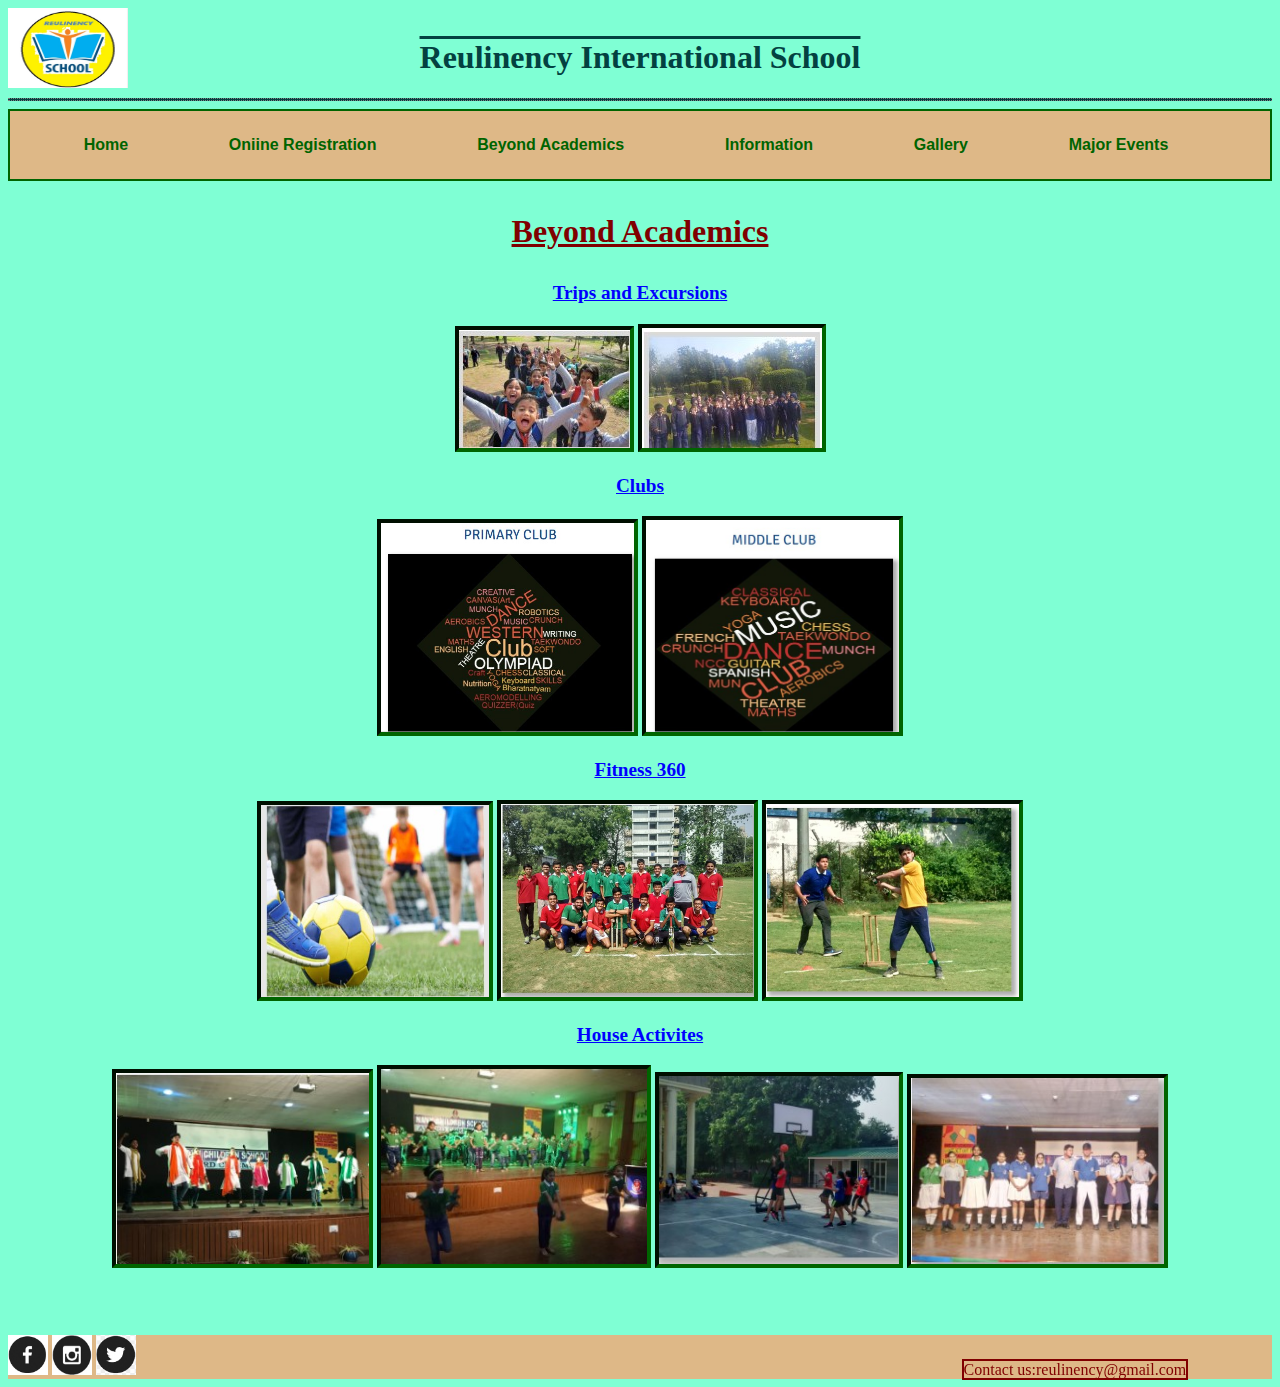
<file: Reulinency_school/Beyond.html>
<!DOCTYPE html>
<html>
  <head>
    <title>Reulinency</title>
    <link rel="stylesheet" href="style.css" />
      <!--responsive-->
    <meta name="viewport" content="width=device-width, initial-scale=1.0">
  </head>
  <body>
 
  <div style="width:15px; height:10px;position: relative;" id="wrap">
    <img src="image/logo.jpg" class="logo" id="logo"/>
  </div>

  <header>
  <h1>Reulinency International School</h1>
  <hr/>
</header>
<nav>
    <a href="index.html">Home</a>
    <a href="online.html">Oniine Registration</a>
    <a href="Beyond.html">Beyond Academics</a>
    <a href="information.html">Information</a>
    <a href="gallery.html">Gallery</a>
    <a href="events.html">Major Events</a>
</nav>
<div>
    <p class="about" style="font-size:xx-large;color:maroon;text-decoration: underline;text-align: center;">Beyond Academics</p>
    <div style="text-align: center;">
        <p class="sub"> Trips and Excursions</p>
        <img src="image/picnics.jpg" style="border: solid 4px; border-style: inset;border-color: darkgreen;"/>
        <img src="image/picnics2.jpg" style="border: solid 4px; border-style: inset;border-color: darkgreen;"/>
        
    </div>
    <div style="text-align: center;">
        <p class="sub"> Clubs</p>
        <img src="image/primary_Club.jpg" width=20% height=20% style="border: solid 4px; border-style: inset;border-color: darkgreen;"/>
        <img src="image/middle Club.jpg" width=20% height=20% style="border: solid 4px; border-style: inset;border-color: darkgreen;"/>
        
    </div>
    <div style="text-align: center;">
        <p class="sub"> Fitness 360</p>
        <img src="image/sports.jpg" width=18% height=18% style="border: solid 4px; border-style: inset; border-color: darkgreen;"/>
        <img src="image/sports1.jpg" width=20% height=20% style="border: solid 4px; border-style: inset;border-color: darkgreen;"/>
        <img src="image/sports2.jpg" width=20% height=20% style="border: solid 4px; border-style: inset;border-color: darkgreen;"/>
    </div>
    <div style="text-align: center; ">
        <p class="sub">House Activites</p>
        <img src="image/house1.jpg" width=20% height=20% style="border: solid 4px; border-style: inset;border-color: darkgreen;"/>
        <img src="image/house2.jpg" width=21% height=21% style="border: solid 4px; border-style: inset;border-color: darkgreen;"/>
        <img src="image/house3.jpg" width=19% height=19% style="border: solid 4px; border-style: inset;border-color: darkgreen;"/>
        <img src="image/house4.jpg" width=20% height=20% style="border: solid 4px; border-style: inset;border-color: darkgreen;"/>
    </div>


</div>


<footer>
 
    <div id="footer">
    <a href="#"><img src="image/fb.png" width=40 height=40/></a>
    <a href="#"><img src="image/insta.png" width=40 height=40/></a>
    <a href="#"><img src="image/twitter.png" width=40 height=40/></a>
    <p>Contact us:reulinency@gmail.com</p>
</div>
    
</footer>
  </body>
</html>
</file>
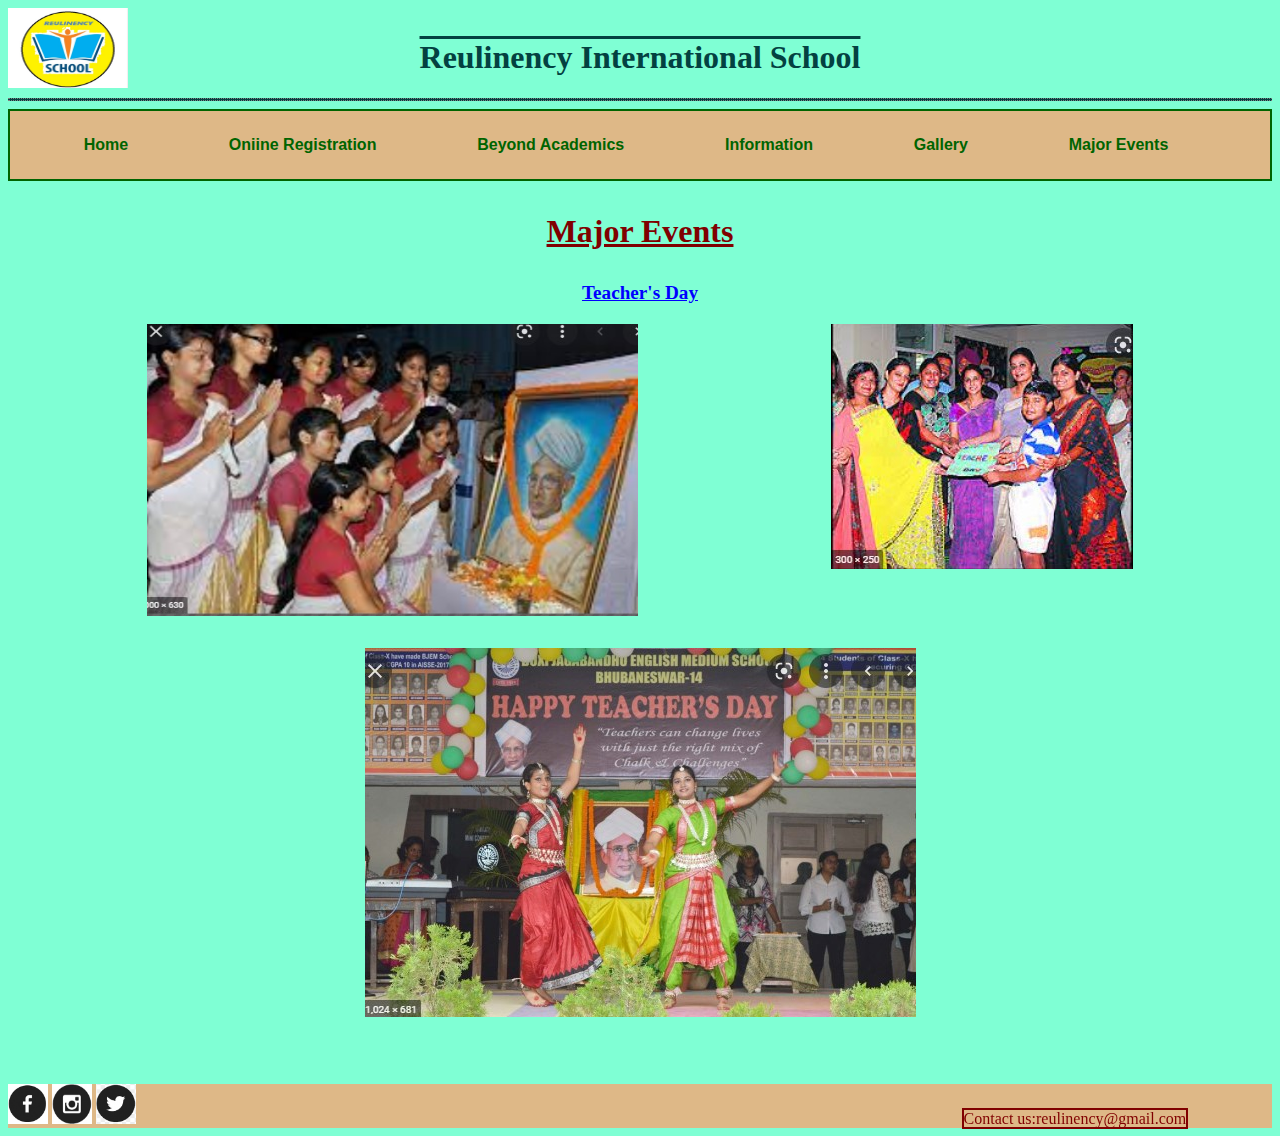
<file: Reulinency_school/events.html>
<!DOCTYPE html>
<html>
  <head>
    <title>Reulinency</title>
    <link rel="stylesheet" href="style.css" />
      <!--responsive-->
    <meta name="viewport" content="width=device-width, initial-scale=1.0">
  </head>
  <body>
 
  <div style="width:15px; height:10px;position: relative;" id="wrap">
    <img src="image/logo.jpg" class="logo" id="logo"/>
  </div>

  <header>
  <h1>Reulinency International School</h1>
  <hr/>
</header>
<nav>
    <a href="index.html">Home</a>
    <a href="online.html">Oniine Registration</a>
    <a href="Beyond.html">Beyond Academics</a>
    <a href="information.html">Information</a>
    <a href="gallery.html">Gallery</a>
    <a href="events.html">Major Events</a>
</nav>
<div>
    <p class="about" style="font-size:xx-large;color:maroon;text-decoration: underline;text-align: center;">Major Events</p>
    <p class="about" style="font-size:larger;color:blue;text-decoration: underline;text-align: center;">Teacher's Day</p>
    <div class="grid">
    
        <div >
     
       <img src="image/teacher1.jpg" style="width:90%;height:90%"/>
      
    </div>
    <div>
     
        <img src="image/teacher2.jpg"/>
     </div>
     <div>
     
        <img src="image/teacher3.jpg"/>
     </div>
     
    </div>
    

</div>


<footer>
 
    <div id="footer">
    <a href="#"><img src="image/fb.png" width=40 height=40/></a>
    <a href="#"><img src="image/insta.png" width=40 height=40/></a>
    <a href="#"><img src="image/twitter.png" width=40 height=40/></a>
    <p>Contact us:reulinency@gmail.com</p>
</div>
    
</footer>
  </body>
</html>
</file>
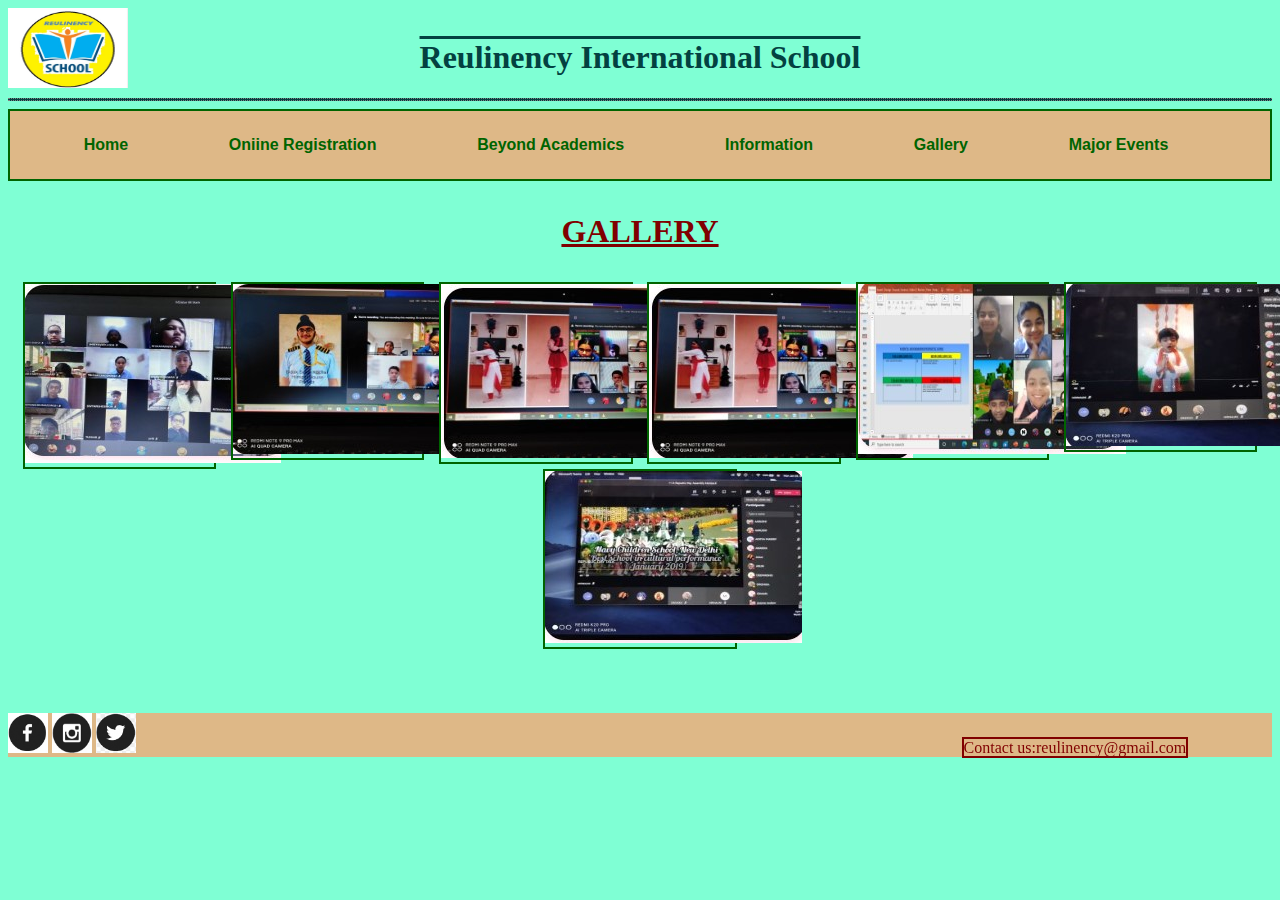
<file: Reulinency_school/gallery.html>
<!DOCTYPE html>
<html>
  <head>
    <title>Reulinency</title>
    <link rel="stylesheet" href="style.css" />
      <!--responsive-->
    <meta name="viewport" content="width=device-width, initial-scale=1.0">
  </head>
  <body>
 
  <div style="width:15px; height:10px;position: relative;" id="wrap">
    <img src="image/logo.jpg" class="logo" id="logo"/>
  </div>

  <header>
  <h1>Reulinency International School</h1>
  <hr/>
</header>
<nav>
    <a href="index.html">Home</a>
    <a href="online.html">Oniine Registration</a>
    <a href="Beyond.html">Beyond Academics</a>
    <a href="information.html">Information</a>
    <a href="gallery.html">Gallery</a>
    <a href="events.html">Major Events</a>
</nav>
<div>
    <p class="about" style="font-size:xx-large;color:maroon;text-decoration: underline;text-align: center;">GALLERY</p>
   
    <div class="grid">
    
        <div class ="item">
     
       <img src="image/gal1.jpg"/>       
     
    </div>
    <div class ="item">
     
       <img src="image/gal2.jpg"/>
      
     </div>
     <div class ="item">
     
        <img src="image/gal3.jpg"/>
     
      </div>
      <div class ="item">
     
        <img src="image/gal3.jpg"/>
     
      </div>
      <div class ="item">
     
        <img src="image/gal4.jpg"/>
   
      </div>
      <div class ="item">
     
        <img src="image/gal5.jpg"/>
   
      </div>
      <div class ="item">
     
        <img src="image/gal6.jpg"/>
   
      </div>
    </div>
    

</div>


<footer>
 
    <div id="footer">
    <a href="#"><img src="image/fb.png" width=40 height=40/></a>
    <a href="#"><img src="image/insta.png" width=40 height=40/></a>
    <a href="#"><img src="image/twitter.png" width=40 height=40/></a>
    <p>Contact us:reulinency@gmail.com</p>
</div>
    
</footer>
  </body>
</html>
</file>
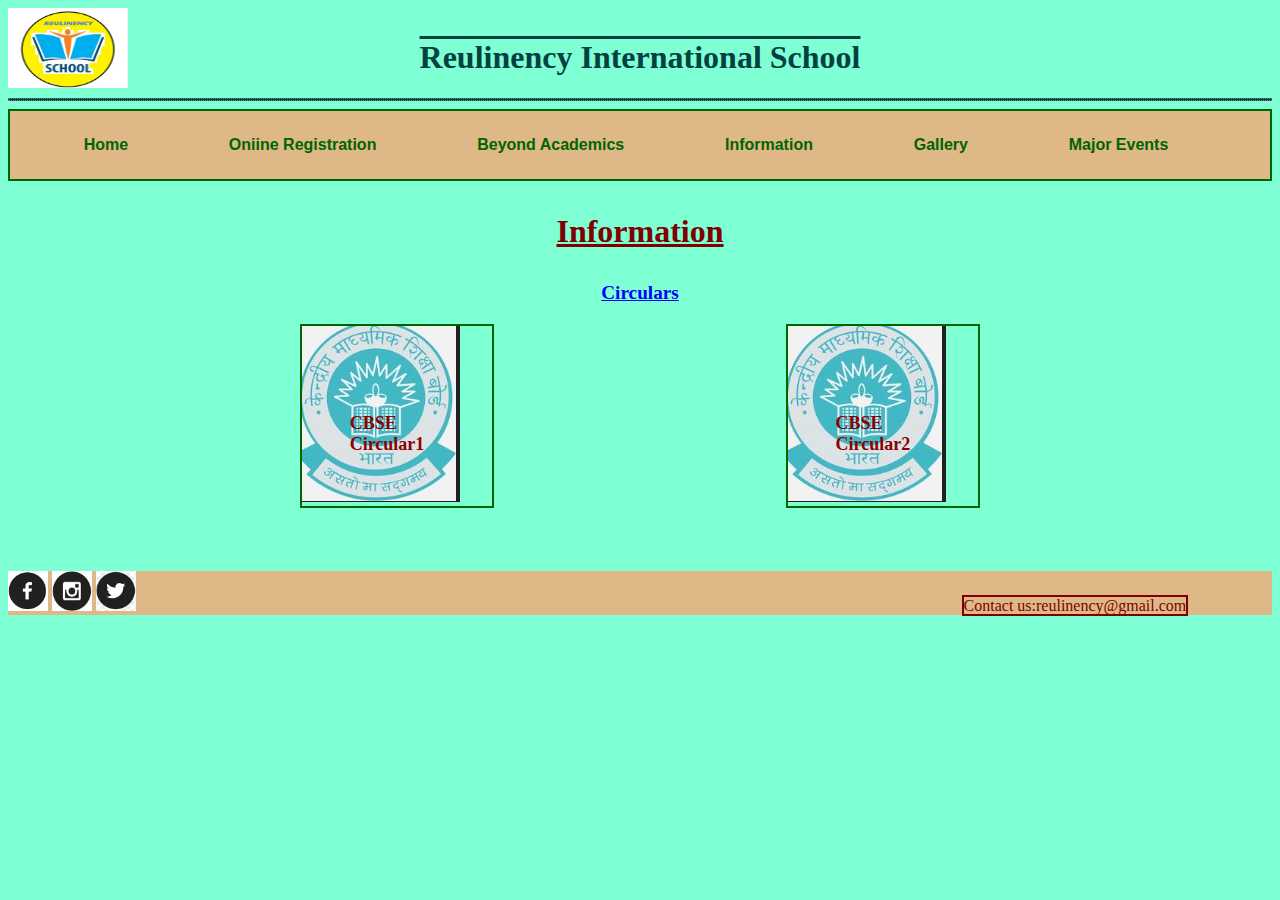
<file: Reulinency_school/information.html>
<!DOCTYPE html>
<html>
  <head>
    <title>Reulinency</title>
    <link rel="stylesheet" href="style.css" />
      <!--responsive-->
    <meta name="viewport" content="width=device-width, initial-scale=1.0">
  </head>
  <body>
 
  <div style="width:15px; height:10px;position: relative;" id="wrap">
    <img src="image/logo.jpg" class="logo" id="logo"/>
  </div>

  <header>
  <h1>Reulinency International School</h1>
  <hr/>
</header>
<nav>
    <a href="index.html">Home</a>
    <a href="online.html">Oniine Registration</a>
    <a href="Beyond.html">Beyond Academics</a>
    <a href="information.html">Information</a>
    <a href="gallery.html">Gallery</a>
    <a href="events.html">Major Events</a>
</nav>
<div>
    <p class="about" style="font-size:xx-large;color:maroon;text-decoration: underline;text-align: center;">Information</p>
    <p class="about" style="font-size:larger;color:blue;text-decoration: underline;text-align: center;"> Circulars</p>
    <div class="grid">
    
        <div class ="item">
     
       <a href="assets/cbse-cir1-2021-22.pdf"><img src="image/cbseimg.jpg"/></a>
       <p>CBSE Circular1</p>
    </div>
    <div class ="item">
     
        <a href="assets/cbse-cir2-2021-22.pdf"><img src="image/cbseimg.jpg"/></a>
        <p>CBSE Circular2</p>
     </div>
    </div>
    

</div>


<footer>
 
    <div id="footer">
    <a href="#"><img src="image/fb.png" width=40 height=40/></a>
    <a href="#"><img src="image/insta.png" width=40 height=40/></a>
    <a href="#"><img src="image/twitter.png" width=40 height=40/></a>
    <p>Contact us:reulinency@gmail.com</p>
</div>
    
</footer>
  </body>
</html>
</file>
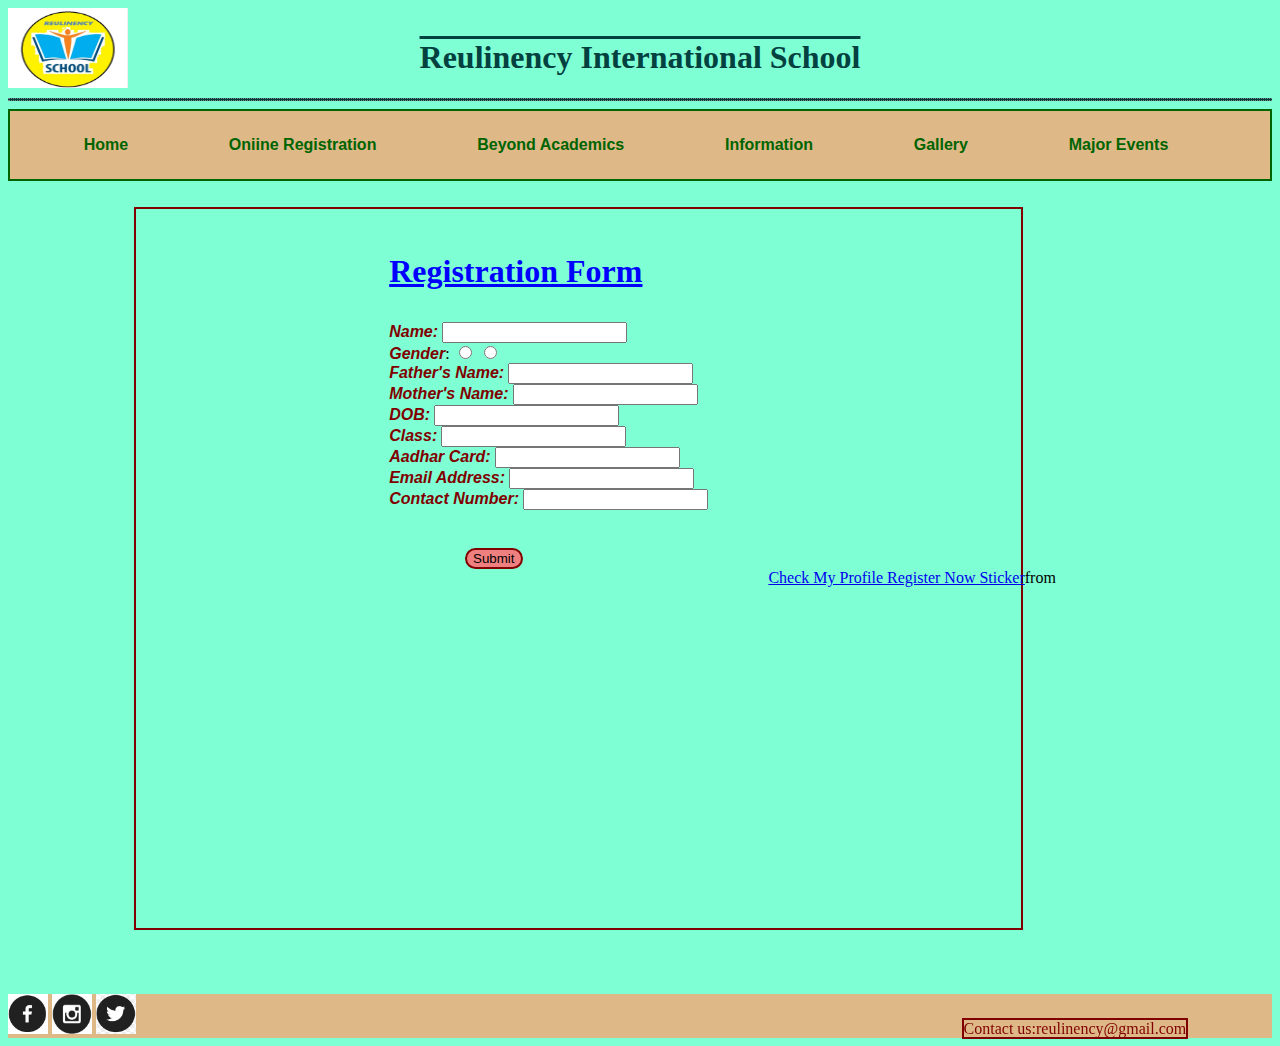
<file: Reulinency_school/online.html>
<!DOCTYPE html>
<html>
  <head>
    <title>Reulinency</title>
    <link rel="stylesheet" href="style.css" />
      <!--responsive-->
    <meta name="viewport" content="width=device-width, initial-scale=1.0">
  </head>
  <body>
 
  <div style="width:15px; height:10px;position: relative;" id="wrap">
    <img src="image/logo.jpg" class="logo" id="logo"/>
  </div>

  <header>
  <h1>Reulinency International School</h1>
  <hr/>
</header>
<nav>
    <a href="index.html">Home</a>
    <a href="online.html">Oniine Registration</a>
    <a href="Beyond.html">Beyond Academics</a>
    <a href="information.html">Information</a>
    <a href="gallery.html">Gallery</a>
    <a href="events.html">Major Events</a>
</nav>
<div>
    <form class="online" style="border:solid 2px maroon; width:30%; height: 90%; padding-left: 20%; padding-right: 20%;margin-left: 10%;padding-top: 1%;">
        <p class="sub" style="font-size: xx-large;">Registration Form</p>
    <div>
        <label for="name" class="det">Name:</label>
        <input id="name" type="text"/>
    </div>
    <div>
        <label for="gender" class="det">Gender</label>:</label>
        <input id="male" type="radio" name ="gender"/>
        <input id="female" type="radio" name ="gender"/>
    </div>
    <div>
        <label for="father" class="det">Father's Name:</label>
        <input type="text"  id="father"/>
    </div>
    <div>
        <label for="mother" class="det">Mother's Name:</label>
        <input type="text"  id="mother"/>
    </div>
    <div>
        <label for="dob" class="det">DOB:</label>
        <input type="text"  id="dob"/>
    </div>
    <div>
        <div>
        <label for="iclass" class="det">Class:</label>
        <input list="clas" >

        <datalist id="clas">
          <option value="I">
          <option value="II">
          <option value="III">
          <option value="IV">
          <option value="V">
          <option value="V">
          <option value="VI">
         <option value="VII">
         <option value="VIII">
        <option value="IX">
        <option value="X">
        <option value="XI">
        <option value="XII">
        </datalist>
    </div>
    <div>
        <label for="aad" class="det">Aadhar Card:</label>
        <input type="text"  id="aad"/>
    </div>
    <div>
        <label for="email" class="det">Email Address:</label>
        <input type="text"  id="email"/>
    </div>   
    <div>
        <label for="contact" class="det">Contact Number:</label>
        <input type="text"  id="contact"/>
    </div>     
    <div>
      
        <button type="button"  id="sub">Submit</button>
    </div>
    <div style="display: inline;">
        <aside class="on">
            <div class="tenor-gif-embed" data-postid="14641811" data-share-method="host" data-aspect-ratio="3.515" data-width="50%">
                <a href="https://tenor.com/view/check-my-profile-register-now-click-now-click-here-gif-14641811">Check My Profile Register Now Sticker</a>from
   
                 <script type="text/javascript" async src="https://tenor.com/embed.js"></script>
        </aside>
    </div>
</div>  
    </form>


</div>


<footer>
 
    <div id="footer">
    <a href="#"><img src="image/fb.png" width=40 height=40/></a>
    <a href="#"><img src="image/insta.png" width=40 height=40/></a>
    <a href="#"><img src="image/twitter.png" width=40 height=40/></a>
    <p>Contact us:reulinency@gmail.com</p>
</div>
    
</footer>
  </body>
</html>
</file>
<file: Reulinency_school/style.css>
body{
    background-color: aquamarine;
    
}
h1{
    text-align: center;
    font-family: Cambria, Cochin, Georgia, Times, 'Times New Roman', serif;
    color:rgb(3, 65, 65);
    text-decoration: overline;
}

hr{
    height: 1px;
    background-color: rgb(3, 65, 65);
    border-style: dotted;
       
    }
.logo{
    height: 800%;
    width:800%;
    
}
.about{
   color: green; 
   font-family: Cambria, Cochin, Georgia, Times, 'Times New Roman', serif;
   font-weight: bold;
   font-size:large;
}
nav{
    background-color: burlywood;
    padding:2%;
    border: solid 2px;
    border-color: darkgreen;
    border-style: double;
    position: sticky;
    top: 0px;
}
nav a{
    color: darkgreen;
    font-family: 'Lucida Sans', 'Lucida Sans Regular', 'Lucida Grande', 'Lucida Sans Unicode', Geneva, Verdana, sans-serif;
    font-size:medium;
    font-weight: bold;
    padding: 4%;
    text-decoration: none;
   text-align: center;
    
   transition-duration: 1s;
   transition-property: all;
   height: 10%;
    width:20%
}
nav a:hover{
    background-color: aqua;

}
@media
(prefers-reduced-motion: no-preference) {
  html {
    scroll-behavior: smooth;
  }
}
.home{
    display: flex;
    flex-direction: column;
    border: solid 2px;
    height: 70%;
    
}
.on{
    display: flex;
  margin-left: 100%;
 margin-bottom: 90%;
    height: 70%;
    text-align: center;
    width:80%
    
}
.item{
    position:relative;
    width:15%;
    height:15%;
    border: solid 2px;
    border-color: darkgreen;
}
.item p{
    position:absolute;
   top:50%;
   left:50%;
   transform:translate(-50%,-50%);
   color: darkred;
   font-family: cursive;
   font-size: large;
   font-weight: bold;
}
.item:hover img{
    opacity:.33;
}
.grid{
    display: flex;
    flex-wrap: wrap;
    justify-content: space-evenly;
}
footer{
    margin-top:5%;
    background-color: burlywood;    
    
}
footer .footer{
    display: flex;
    justify-content:flex-start;
    border: solid darkgreen 2px;
    width:20%;
    height: 20%;
}
footer p{

    border: solid 2px;
    text-align: right;
   color: maroon;
   font-family: Georgia, 'Times New Roman', Times, serif;
   position:relative;
   display: inline;
   margin-left: 65%;

   
}
.online{
    margin-top:2%;
}
#sub{
    background-color: lightcoral;
    border: solid 2px maroon;
    border-radius: 20px;
    text-align:justify;
    margin-left: 20%;
    margin-top:10%
    
}
form{
    margin-left:20%
}
.sub{
    font-family: Cambria, Cochin, Georgia, Times, 'Times New Roman', serif;
    font-weight: bold; 
    font-size:larger;
    color:blue;
    text-decoration: underline;
}
.det{
    font-size: medium;
    color: maroon;
    font-family: 'Lucida Sans', 'Lucida Sans Regular', 'Lucida Grande', 'Lucida Sans Unicode', Geneva, Verdana, sans-serif;
    font-style: italic;
    font-weight: bold;
   
}
.beyondDiv{
    display: flex;
    flex-direction: column;
    margin-left:50%
}
</file>
